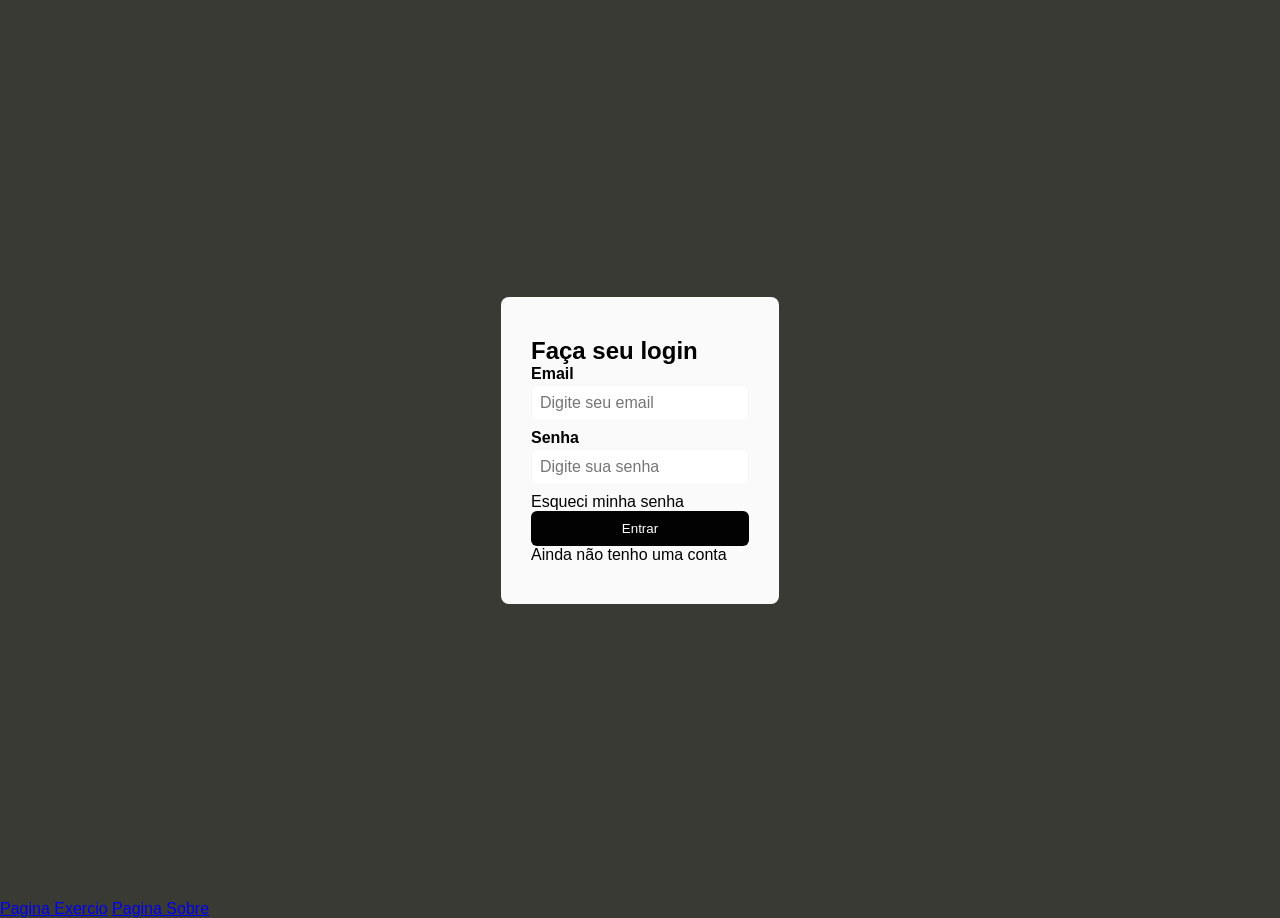
<file: index.html>
<!DOCTYPE html>
<html lang="en">

<head>
    <meta charset="UTF-8">
    <meta name="viewport" content="width=device-width, initial-scale=1.0">
    <title>login</title>
    <link rel="stylesheet" href="./Styles/index.css">
</head>

<body>
    <main class="pagina">
        <section class="login">
            <h1>Faça seu login</h1>

            <div class="preencher">
                <label for="email">Email</label>
                <input type="text" id="email" name="email" placeholder="Digite seu email">
            </div>
            <div class="preencher">
                <label for="senha">Senha</label>
                <input type="text" id="senha" name="senha" placeholder="Digite sua senha">
            </div>

            <p>Esqueci minha senha</p>
            <button type="submit" class="bnt">Entrar</button>
            <p>Ainda não tenho uma conta</p>
        </section>
    </main>

    <a href="./exercio.html">Pagina Exercio</a>
    <a href="./sobre.html">Pagina Sobre</a>

</body>


</html>
</file>
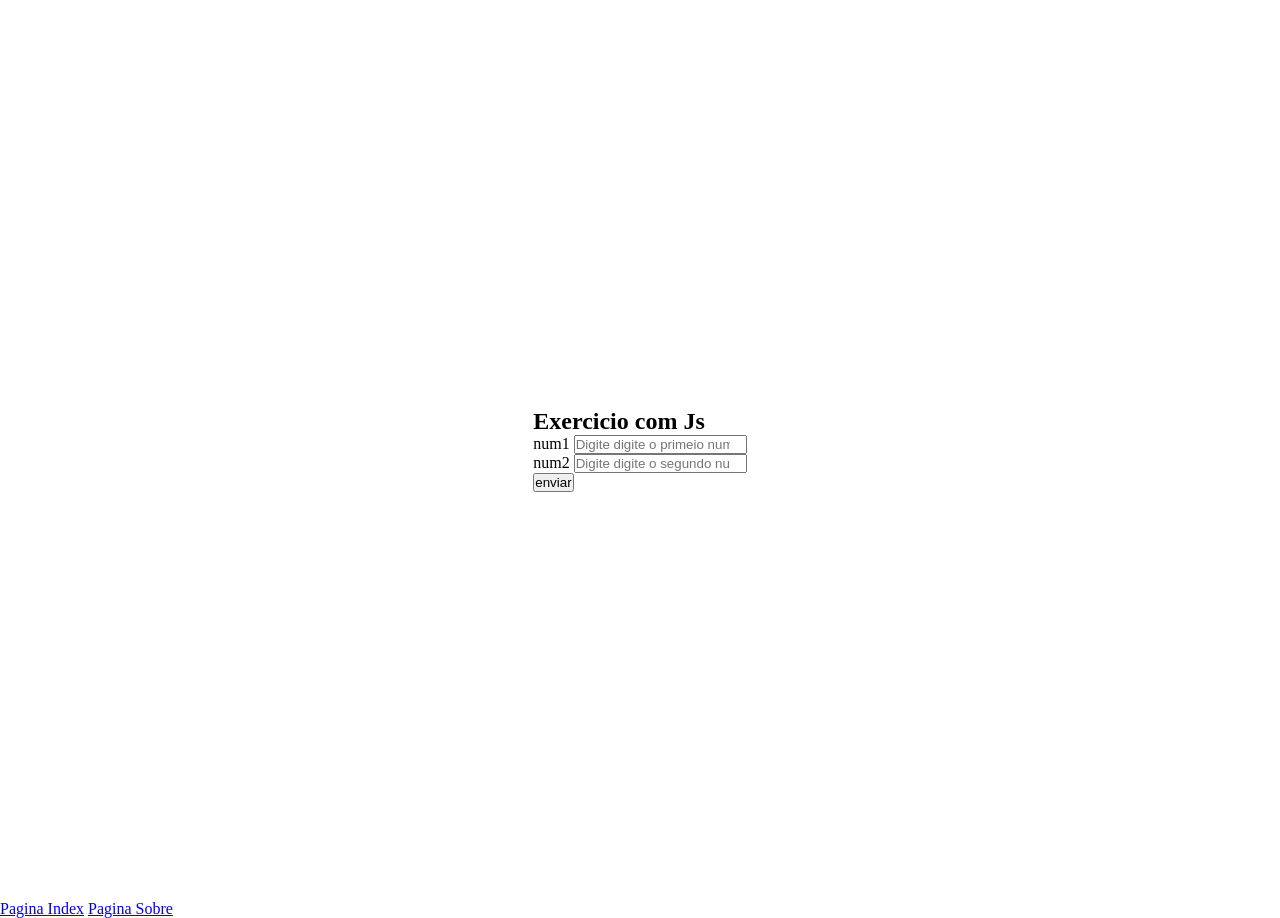
<file: exercio.html>
<html lang="en">

<head>
    <meta charset="UTF-8">
    <meta name="viewport" content="width=device-width, initial-scale=1.0">
    <title>Exercicio</title>
    <link rel="stylesheet" href="./Styles/exercio.css">
</head>

<body>
    <main class="pagina">
        <section class="exercicio">
            <h1>Exercicio com Js</h1>
            <div class="soma">
                <label for="num1">num1</label>
                <input type="number" id="num1" name="num1" placeholder="Digite digite o primeio numero"
                    autocomplete="off">
            </div>
            <div class="soma">
                <label for="num2">num2</label>
                <input type="number" id="num2" name="num2" placeholder="Digite digite o segundo numero">
            </div>
            <button type="submit" class="bnt" id="bnt">enviar</button>
            <p id="soma"></p>
            <p id="sub"></p>
            <p id="mult"></p>
            <p id="div"></p>
        </section>
    </main>
    <script src="./script/script.js"></script>

    <a href="./index.html">Pagina Index</a>
    <a href="./sobre.html">Pagina Sobre</a>

</body>


</html>
</file>
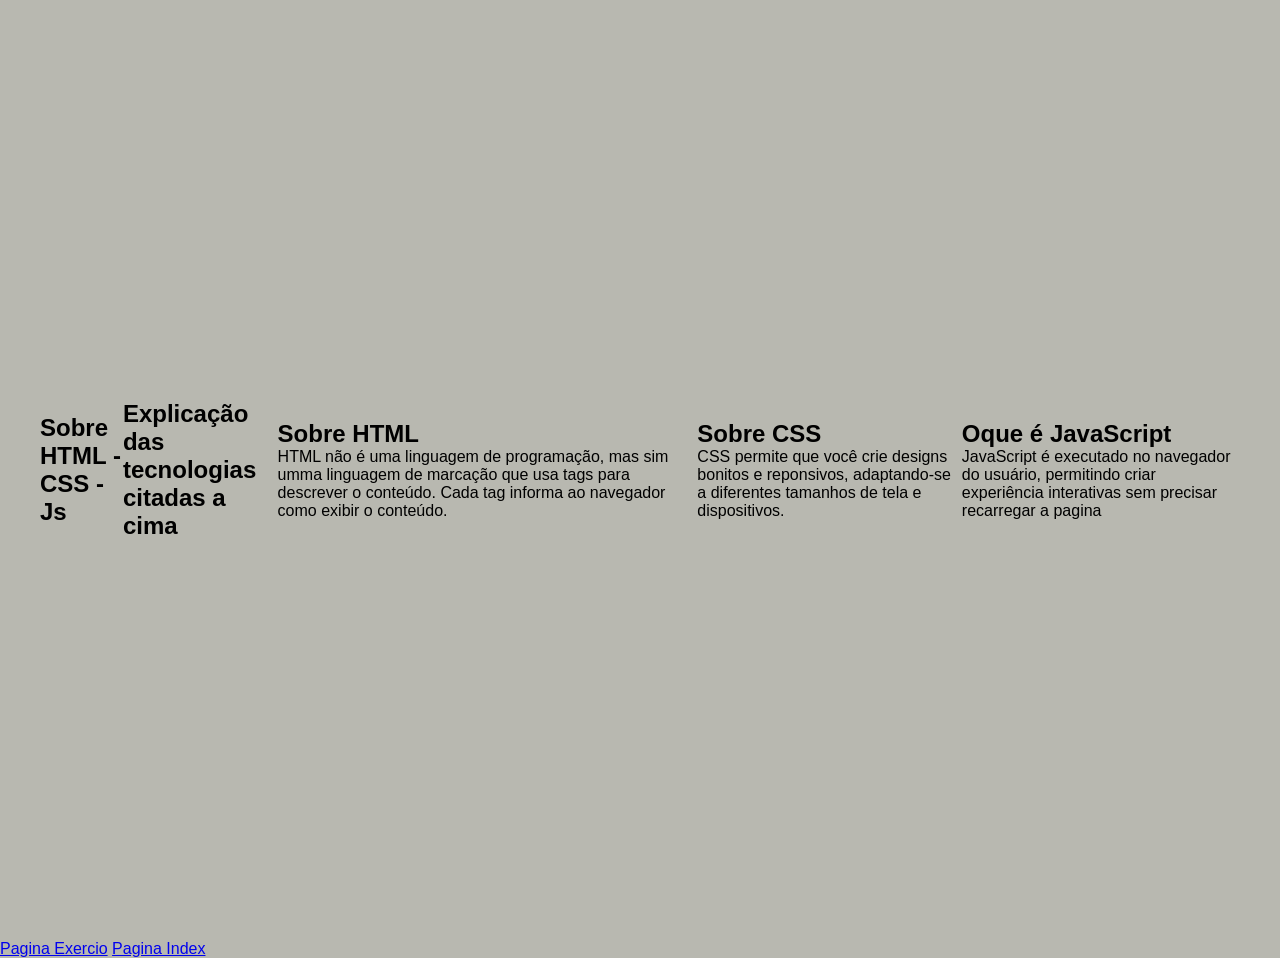
<file: sobre.html>
<html lang="en">

<head>
    <meta charset="UTF-8">
    <meta name="viewport" content="width=device-width, initial-scale=1.0">
    <title>Sobre</title>
    <link rel="stylesheet" href="./Styles/sobre.css">
</head>

<body>
    <main class="pagina">
        <section class="sobre">
            <h1>Sobre HTML - CSS - Js</h1>
            <h2>Explicação das tecnologias citadas a cima</h2>
            <div class="sobre_html">
                <h2>Sobre HTML</h2>
                <p>HTML não é uma linguagem de programação, mas sim umma linguagem de marcação que usa tags para
                    descrever o
                    conteúdo. Cada tag informa ao navegador como exibir o conteúdo.</p>
            </div>
            <div class="sobre_css">
                <h2>Sobre CSS</h2>
                <p>CSS permite que você crie designs bonitos e reponsivos, adaptando-se a diferentes tamanhos de tela e
                    dispositivos.</p>
            </div>
            <div class="sobre-JS">
                <h2>Oque é JavaScript</h2>
                <p>JavaScript é executado no navegador do usuário, permitindo criar experiência interativas sem precisar
                    recarregar a pagina</p>
            </div>
        </section>




    </main>

    <a href="./exercio.html">Pagina Exercio</a>
    <a href="./index.html">Pagina Index</a>

</body>


</html>
</file>
<file: Styles/index.css>
* {
    box-sizing: border-box;
    margin: 0;
    padding: 0;
}

body {
    font-family: Arial, Helvetica, sans-serif;
    background-color: rgb(58, 58, 53);
    color: rgb(0, 0, 0);
    min-height: 100vh;
    align-items: center;
    justify-content: center;
}

.pagina {
    display: flex;
    justify-content: center;
    align-items: center;
    padding: 20;
    min-height: 100vh;

}

.login {
    width: 100;
    max-width: 400;
    background-color: rgb(250, 250, 250);
    padding: 40px 30px;
    border-radius: 8px;

}

.preencher label {
    display: block;
    margin-bottom: 2px;
    font-weight: bold;
    font-size: 0.9;
}

.preencher input {
    width: 100%;
    margin-bottom: 8px;
    padding: 8px;
    border: 1px solid rgba(245, 245, 245, 0.897);
    border-radius: 6px;
    font-size: 1rem;
}

.bnt {
    width: 100%;
    padding: 10px;
    background-color: rgb(2, 2, 2);
    border-radius: 6px;
    color: white;
    border: none;
    cursor: pointer;
    transition: background-color 0.3s;
}

.bnt:hover {
    background-color: rgb(58, 58, 53);
}
</file>
<file: Styles/exercio.css>
* {
    box-sizing: border-box;
    margin: 0;
    padding: 0;
}

.pagina {
    display: flex;
    justify-content: center;
    align-items: center;
    padding: 20;
    min-height: 100vh;

}
</file>
<file: Styles/sobre.css>
* {
    box-sizing: border-box;
    margin: 0;
    padding: 0;
}

body {
    font-family: Arial, Helvetica, sans-serif;
    background-color: rgb(184, 184, 176);
    color: rgb(0, 0, 0);
    min-height: 100vh;
    align-items: center;
    justify-content: center;
}

h1 {
    align-items: center;
    justify-content: center;

}

.pagina {
    display: flex;
    justify-content: center;
    align-items: center;
    padding: 20;
    min-height: 100vh;
}

.sobre {
    display: flex;
    justify-content: center;
    align-items: center;
    padding: 20;
    min-height: 100vh;

}

.explicacao {
    display: flex;
    justify-content: center;
    align-items: center;
    padding: 20;
}
</file>
